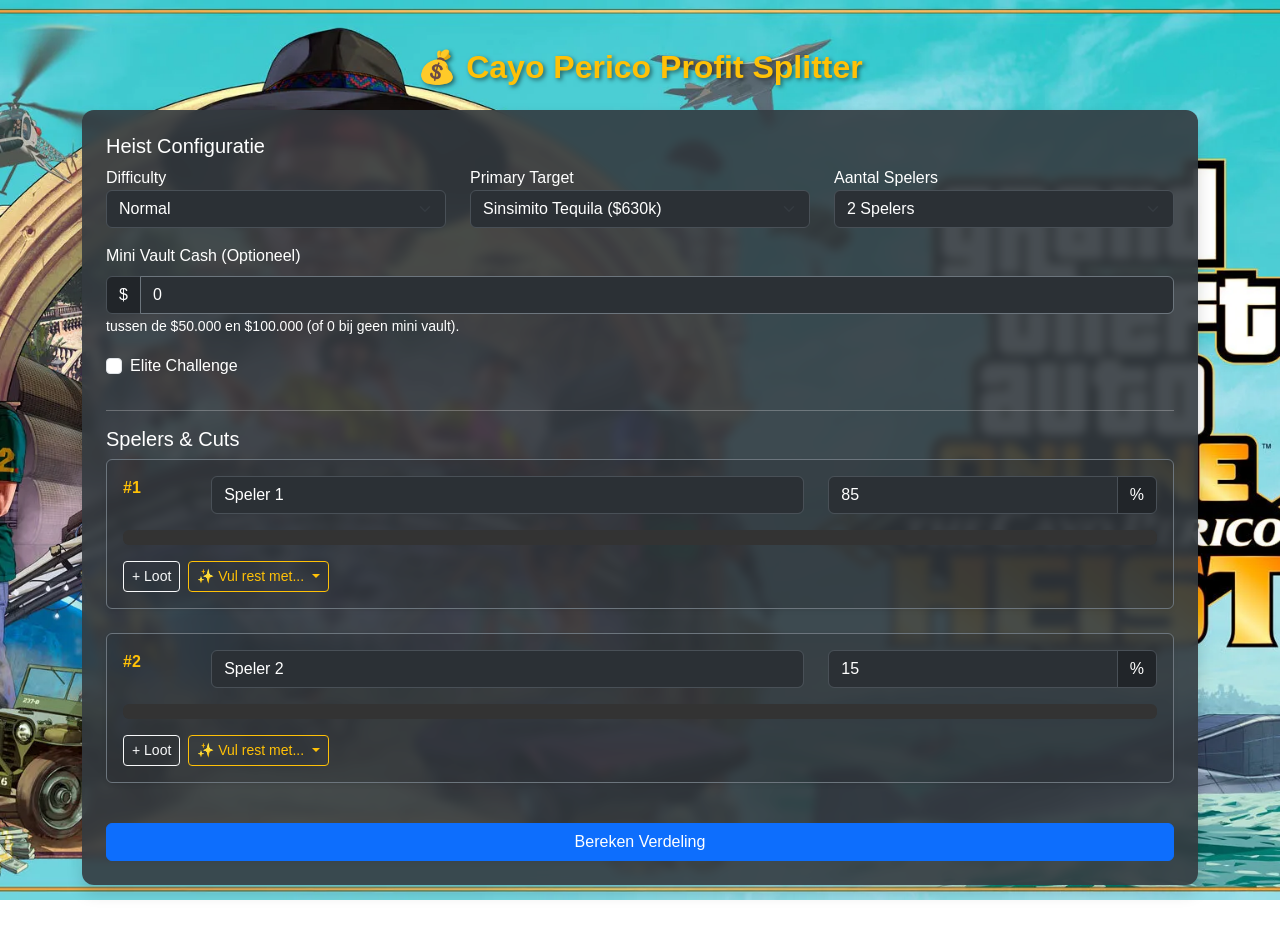
<file: frontend/index.html>
<!DOCTYPE html>
<html lang="nl">
<head>
    <meta charset="UTF-8">
    <title>Cayo Perico Profit Splitter</title>
    <link href="https://cdn.jsdelivr.net/npm/bootstrap@5.3.0/dist/css/bootstrap.min.css" rel="stylesheet">
    <link rel="stylesheet" href="CSS/css.css">
</head>
<body>
<div class="container mt-5">
    <h2 class="text-center mb-4">💰 Cayo Perico Profit Splitter</h2>

    <div class="card bg-secondary text-white p-4 shadow">
        <h5>Heist Configuratie</h5>
        <div class="row">
            <div class="col-md-4 mb-3">
                <label>Difficulty</label>
                <select id="difficulty" class="form-select">
                    <option value="NORMAL">Normal</option>
                    <option value="HARD">Hard (+10% Primary)</option>
                </select>
            </div>

            <div class="col-md-4 mb-3">
                <label>Primary Target</label>
                <select id="primaryTarget" class="form-select">
                    <option value="TEQUILA">Sinsimito Tequila ($630k)</option>
                    <option value="RUBY_NECKLACE">Ruby Necklace ($700k)</option>
                    <option value="BEARER_BONDS">Bearer Bonds ($770k)</option>
                    <option value="PINK_DIAMOND">Pink Diamond ($1.3M)</option>
                    <option value="PANTHER_STATUE">Panther Statue ($1.9M)</option>
                </select>
            </div>

            <div class="col-md-4 mb-3">
                <label>Aantal Spelers</label>
                <select id="playerCount" class="form-select" onchange="generatePlayerFields()">
                    <option value="1">1 Speler</option>
                    <option value="2" selected>2 Spelers</option>
                    <option value="3">3 Spelers</option>
                    <option value="4">4 Spelers</option>
                </select>
            </div>
        </div>
        <div class="mb-3">
            <label for="miniVault" class="form-label text-warning">Mini Vault Cash (Optioneel)</label>
            <div class="input-group has-validation">
                <span class="input-group-text bg-dark text-white">$</span>
                <input type="number" id="miniVault" class="form-control bg-dark text-white border-secondary" value="0">
                <div class="invalid-feedback">
                    Moet $0 zijn of tussen de $50.000 en $100.000.
                </div>
            </div>
            <small class="text-muted" id="melding"> tussen de $50.000 en $100.000 (of 0 bij geen mini vault).</small>
        </div>
        <div class="form-check mb-3">
            <input class="form-check-input" type="checkbox" id="elite">
            <label class="form-check-label" for="elite">Elite Challenge</label>
        </div>

        <hr>
        <h5>Spelers & Cuts</h5>
        <div id="playersContainer"></div>

        <button class="btn btn-primary w-100 mt-3" onclick="calculate()">Bereken Verdeling</button>
    </div>

    <div id="errorBox" class="alert alert-danger mt-3 d-none"></div>

    <div id="resultBox" class="mt-4 p-4 border rounded bg-dark text-white d-none">
        <h4>Eindbedrag per Speler:</h4>
        <ul id="resultsList" class="list-group list-group-flush"></ul>
    </div>
</div>

<script src="https://cdn.jsdelivr.net/npm/bootstrap@5.3.0/dist/js/bootstrap.bundle.min.js"></script>
<script src="js/index.js"></script>
</body>
</html>
</file>
<file: frontend/CSS/css.css>
/* Basis layout en achtergrond */
body {
    /* Pad naar je afbeelding */
    background-image: url('../images/cayo.webp');

    /* Zorgt dat de afbeelding het hele scherm vult zonder te herhalen */
    background-size: cover;

    /* Zorgt dat de achtergrond op zijn plek blijft staan als je scrollt */
    background-attachment: fixed;

    /* Centreert de afbeelding */
    background-position: center;

    /* Voorkomt dat de afbeelding gaat 'tegelen' */
    background-repeat: no-repeat;

    /* Optioneel: Maak de tekst beter leesbaar door een donkere overlaag */

    color: #f8f9fa;
    font-family: 'Segoe UI', Roboto, Helvetica, Arial, sans-serif;
    min-height: 100vh;
}

h2 {
    font-weight: 800;
    text-shadow: 2px 2px 4px rgba(0,0,0,0.5);
    color: #ffc107; /* Goud-geel voor de Heist sfeer */
}

.form-label {
    color: #fff !important;
}

/* De kaarten (Cards) */
.card {
    border: none;
    border-radius: 12px;
    backdrop-filter: blur(5px);
}

.bg-secondary {
    background-color: rgba(52, 58, 64, 0.9) !important;
}

.player-card {
    background-color: rgba(255, 255, 255, 0.05);
    border: 1px solid rgba(255, 255, 255, 0.1);
    transition: all 0.3s ease;
    border-left: 5px solid #0d6efd; /* Blauwe accent-lijn */
}

.player-card:hover {
    background-color: rgba(255, 255, 255, 0.08);
    transform: translateX(5px);
}

/* Loot sectie binnen de speler-kaart */
.loot-section {
    border: 1px dashed rgba(255, 255, 255, 0.2);
}

.loot-item {
    animation: fadeIn 0.3s ease-in-out;
}

@keyframes fadeIn {
    from { opacity: 0; transform: translateY(-10px); }
    to { opacity: 1; transform: translateY(0); }
}

/* Input velden */
.form-control, .form-select {
    background-color: #2b3035 !important;
    border: 1px solid #495057;
    color: #fff !important;
}

.form-control:focus, .form-select:focus {
    border-color: #0d6efd;
    box-shadow: 0 0 0 0.25rem rgba(13, 110, 253, 0.25);
}

.input-group-text {
    background-color: #495057;
    border: 1px solid #495057;
    color: white;
}

.text-muted {
    color: #fff !important;
}

.invalid-feedback {
    color: red !important;
}

/* Knoppen */
.btn-primary
</file>
